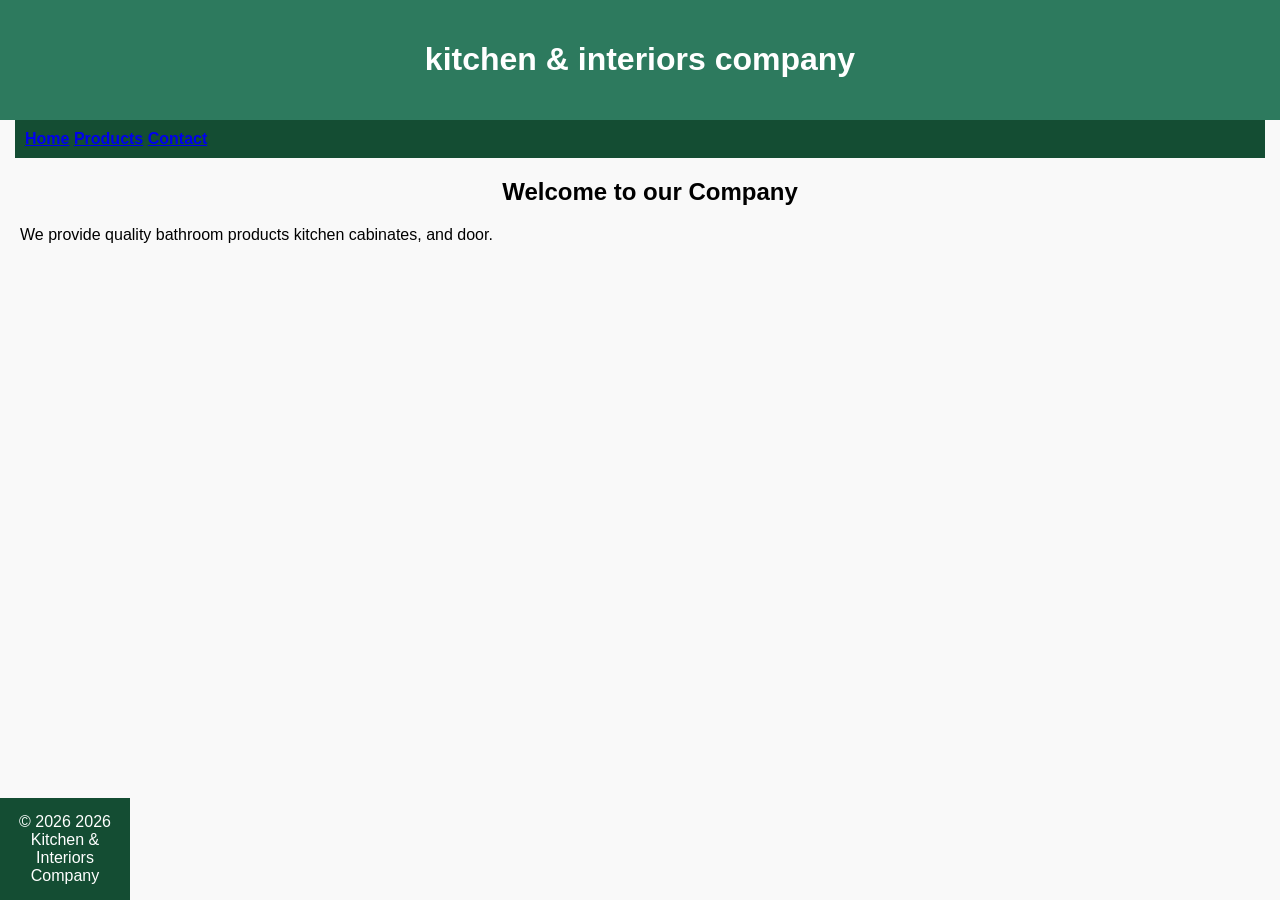
<file: index.html>
<!DOCTYPE html>
<html lang="en">
<head>
    <meta charset="UTF-8">
    <meta name="viewport" content="width=device-width, initial-scale=1.0">
    <title>Kitchen & Interiors</title>
<link rel="stylesheet" href="style.css">
</head>
<body>
    <header>
        <h1>kitchen & interiors company</h1>
    </header>
    <nav>
        <a href="index.html">Home</a>
        <a href="products.html">Products</a>
        <a href="contact.html">Contact</a>
    </nav>
    <section>
        <h2>Welcome to our Company</h2>
        <p>We provide quality bathroom products kitchen cabinates, and door.</p>
    </section>
    <footer>
        &copy; 2026 2026 Kitchen & Interiors Company
    </footer>
</body>
</html>
</file>
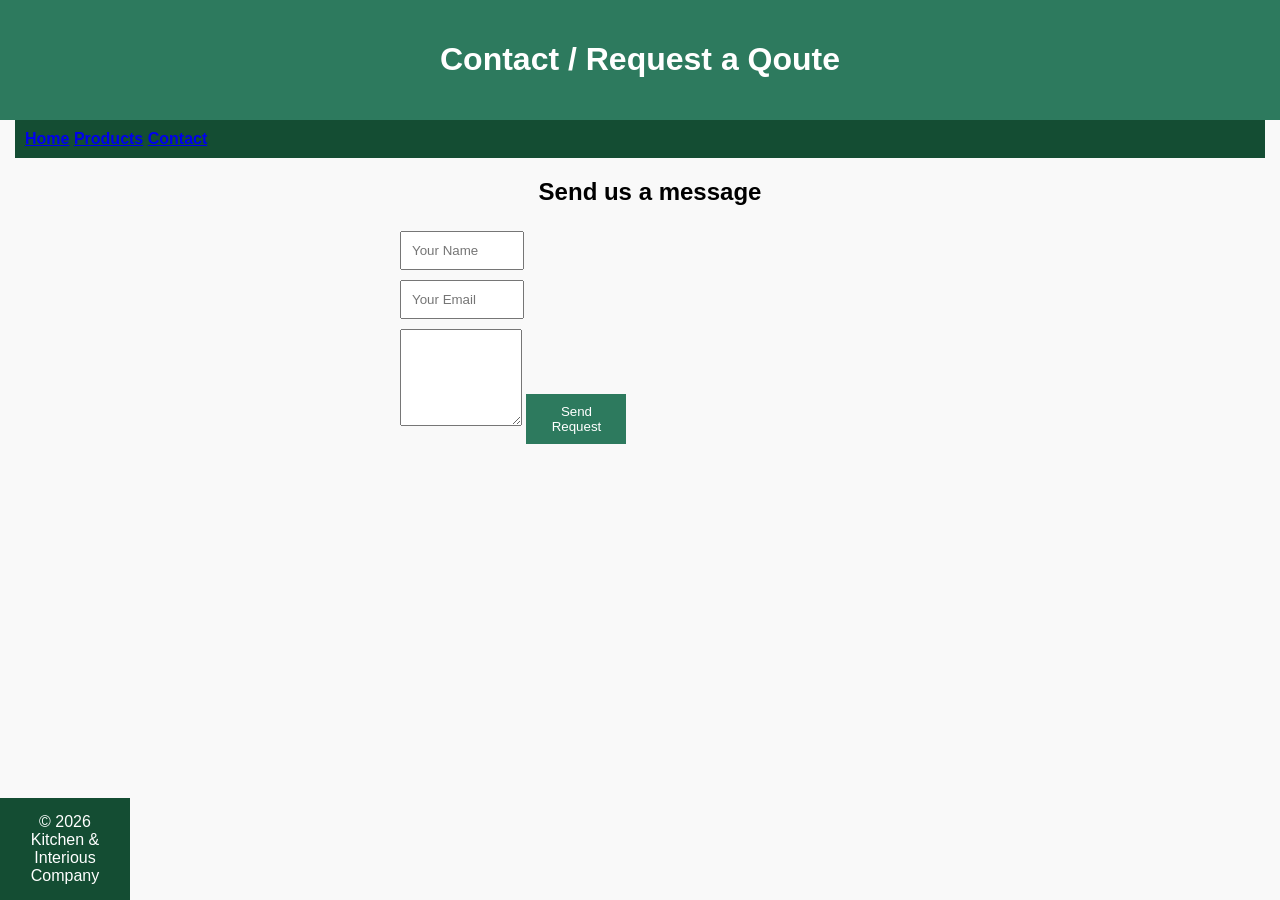
<file: contact.html>
<!DOCTYPE html>
<html lang="en">
<head>
    <meta charset="UTF-8">
    <meta name="viewport" content="width=device-width, initial-scale=1.0">
    <title>Contact</title>
    <link rel="stylesheet" href="style.css">
</head>
<body>
    <header>
        <h1>Contact / Request a Qoute</h1>
    </header>
    <nav>
        <a href="index.html">Home</a>
        <a href="products.html">Products</a>
        <a href="contact.html">Contact</a>
    </nav>
    <section>
        <h2>Send us a message</h2>
        <form>
            <input type="text" name="name" placeholder="Your Name" required><br>
            <input type="email" name="email" placeholder="Your Email" required><br>
            <textarea name="message" placeholder="Your Request or Message" rows="5" required>
            </textarea>
            <button type="submit">Send Request</button>
        </form>
    </section>
    <footer>
        &copy; 2026 Kitchen & Interious Company
    </footer>
</body>
</html>
</file>
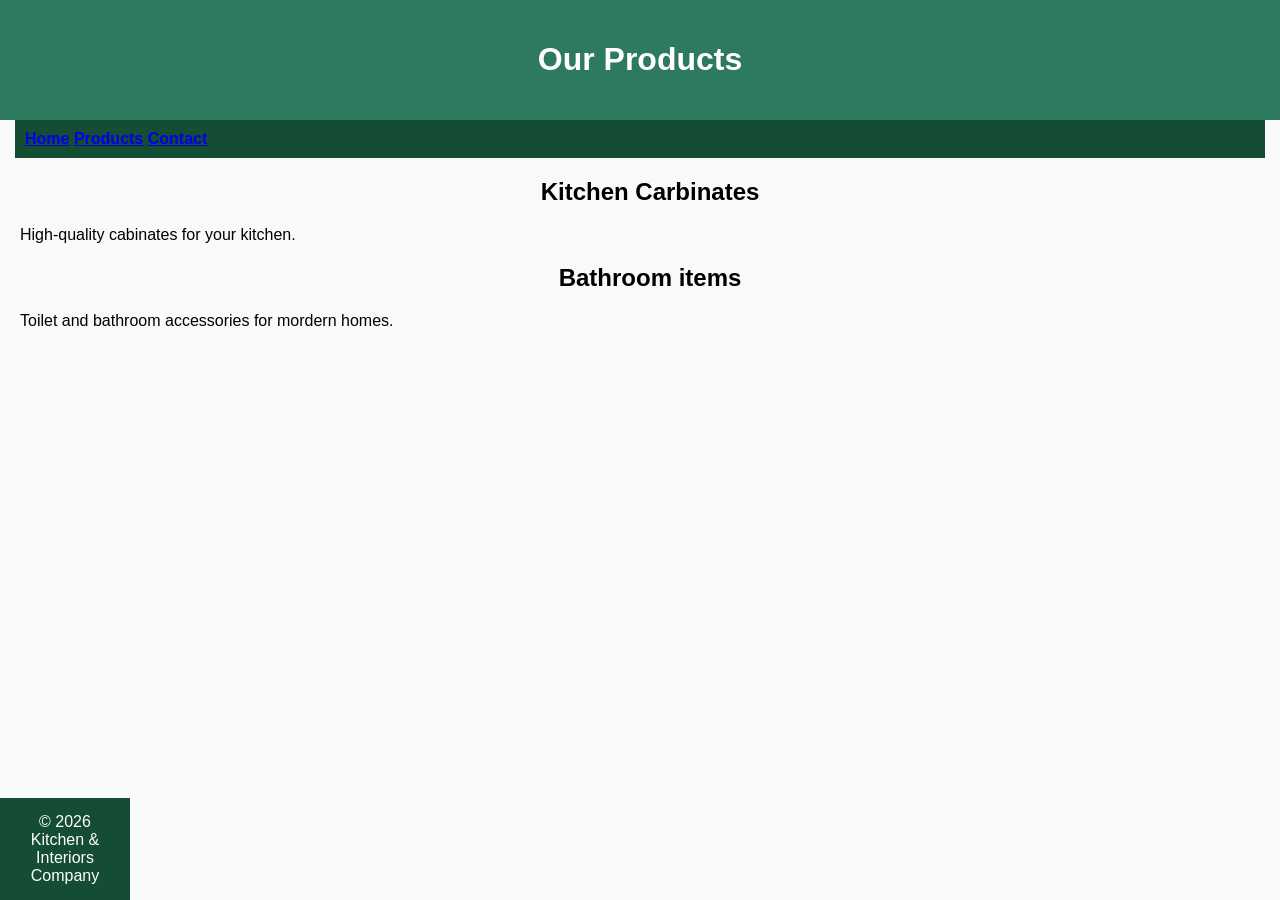
<file: products.html>
<!DOCTYPE html>
<html lang="en">
<head>
    <meta charset="UTF-8">
    <meta name="viewport" content="width=device-width, initial-scale=1.0">
    <title>Products</title>
    <link rel="stylesheet" href="style.css">
</head>
<body>
    <header>
        <h1>Our Products</h1>
    </header>
    <nav>
        <a href="index.html">Home</a>
        <a href="products.html">Products</a>
        <a href="contact.html">Contact</a>
    </nav>
    <section>
        <h2>Kitchen Carbinates</h2>
        <p>High-quality cabinates for your kitchen.</p>
        <h2>Bathroom items</h2>
        <p>Toilet and bathroom accessories for mordern homes.</p>
    </section>
    <footer>
        &copy; 2026 Kitchen & Interiors Company
    </footer>
</body>
</html>
</file>
<file: style.css>
body {
    font-family: Arial,  sans-serif;
    margin: 0;
    padding: 0;
    background-color: #f9f9f9;
}
header {
    background-color: #2d7a5e;
    color: white;
    padding: 20px;
    text-align: center;
}
nav {
    background-color: #144d33;
    padding: 10px;
    margin: 0 15px;
    text-decoration: none;
    font-weight: bold;
}
h1, h2 {
    text-align: center;
}
section {
    padding-left: 20px;
}
footer {
    background-color: #144d33;
    color: white;
    text-align: center;
    padding: 15px;
    position: fixed;
    bottom: 0;
    width: 100px;
}
form {
    max-width: 500px;
    margin: auto;
}
input, textarea, button {
    width: 100px;
    padding: 10px;
    margin: 5px 0;
}
button {
    background-color: #2d7a5e;
    color: white;
    border: none;
    cursor: pointer;
}
button:hover {
    background-color: #144d33;
}
</file>
